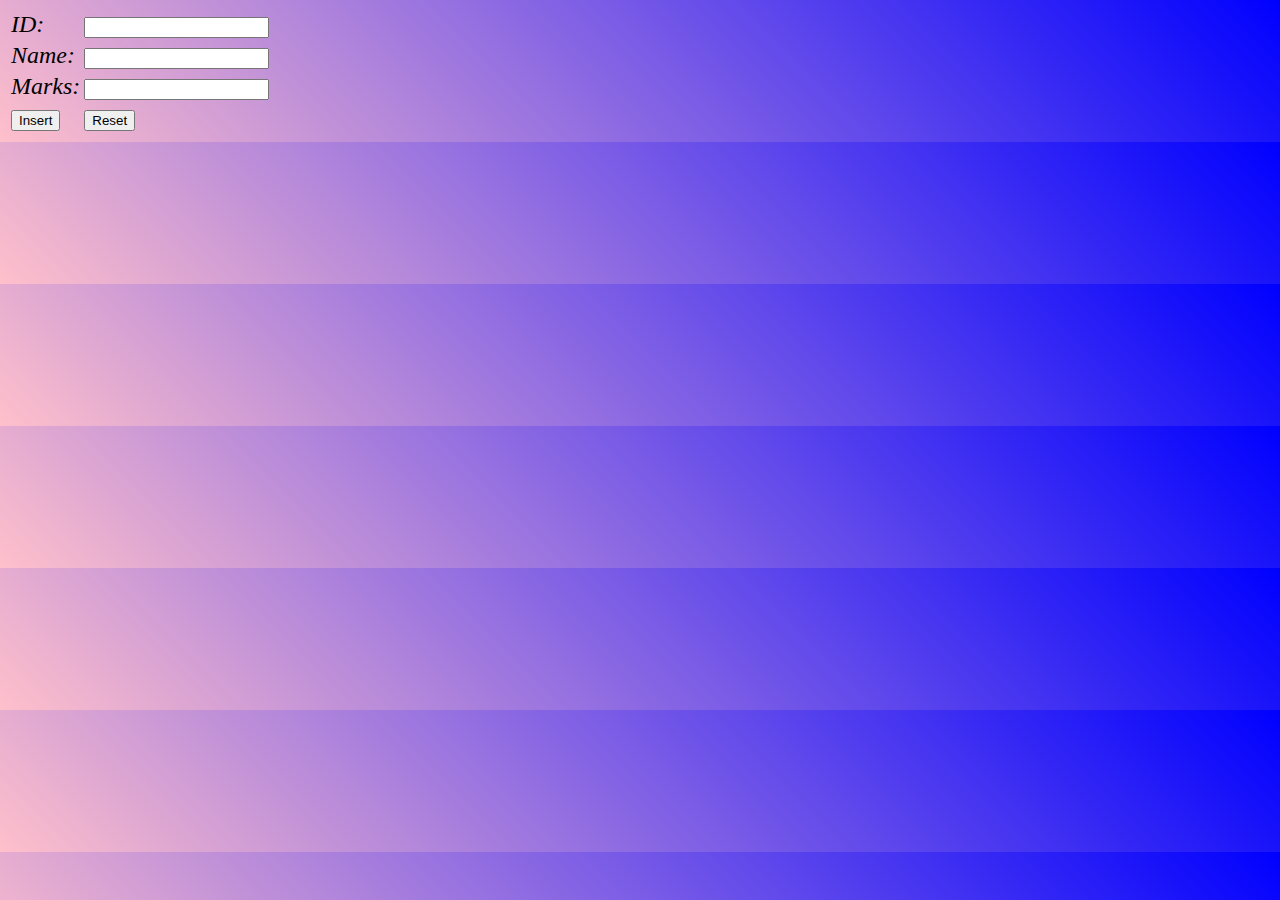
<file: templates/insert.html>
<!DOCTYPE html>
<html>
    <head>
        <title>Insert Records</title>
    </head>
    <style>
        body{
            background:linear-gradient(45deg,pink,blue);
            font-size: x-large;
            font-style: italic;
        }
    </style>
    <body>
        <form action="/insert">
            <table>
                <tr>
                    <td>ID:</td>
                    <td><input type="text" name="id" required/></td>
                </tr>
                <tr>
                    <td>Name:</td>
                    <td><input type="text" name="name" required/></td>
                </tr>
                <tr>
                    <td>Marks:</td>
                    <td><input type="text" name="marks" required/></td>
                </tr>
                <tr>
                    <td><input type="submit" value="Insert"/></td>
                    <td><input type="reset"/></td>
                </tr>
            </table>   
        </form>
    </body>
</html>
</file>
